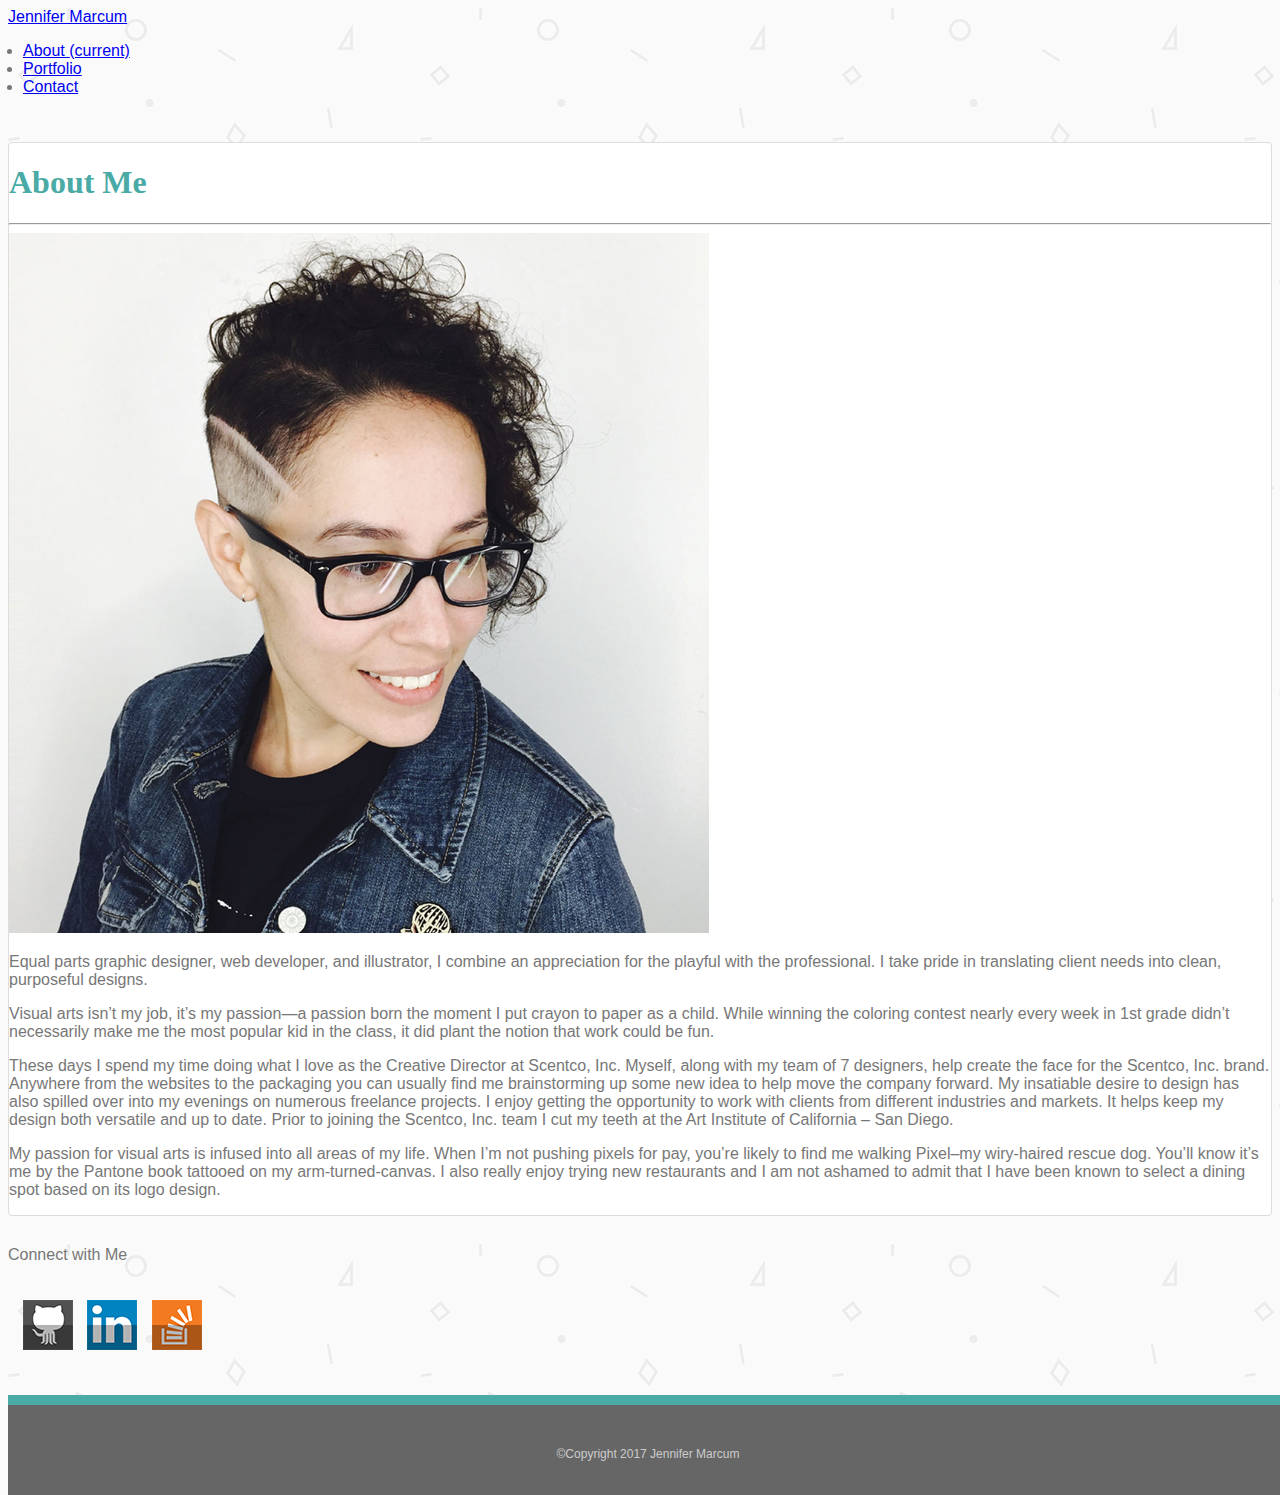
<file: index.html>
<!DOCTYPE html>
<html>
<head>
<title>Jennifer Marcum - About</title>
<link rel="stylesheet" href="https://maxcdn.bootstrapcdn.com/bootstrap/3.3.6/css/bootstrap.min.css" integrity="sha384-1q8mTJOASx8j1Au+a5WDVnPi2lkFfwwEAa8hDDdjZlpLegxhjVME1fgjWPGmkzs7" crossorigin="anonymous">
<link rel="stylesheet" href="assets/css/style.css">
<meta name="viewport" content="width=device-width, initial-scale=1.0">
</head>
<body>
	<header>
		<nav class="navbar fixed-top navbar-default">
			<div class="container">
				<div class="row">
					<a class="navbar-brand" href="index.html">Jennifer Marcum</a>
				 	<div class="collapse navbar-collapse" id="navbarSupportedContent">
		    			<ul class="nav navbar-nav navbar-right">
		      				<li class="nav-item active">
		        			<a class="nav-link" href="index.html">About <span class="sr-only">(current)</span></a>
		      				</li>
					        <li class="nav-item">
					        <a class="nav-link" href="portfolio.html">Portfolio</a>
					        </li>
					        <li class="nav-item">
					        <a class="nav-link" href="contact.html">Contact</a>
					        </li>
		    			</ul>
	  				</div>
				</div>
			</div>
		</nav>
	</header>
	<section id="content">
		<div class="container">
			<div class="row">
				<div class="col-sm-12 col-md-8 col-lg-8" id="main-content">
					<h1 class="main-heading">About Me</h1>
					<hr>
					<div class="row">
						<div class="col-4 col-sm-4">
							<img class="img-responsive" src="assets/images/about-img-11.jpg" alt="bio image">
						</div>
						<div class="col-8 col-sm-8">
							<p>
							Equal parts graphic designer, web developer, and illustrator, I combine an appreciation for the playful with the professional. I take pride in translating client needs into clean, purposeful designs.</p>
							<p>
							Visual arts isn’t my job, it’s my passion—a passion born the moment I put crayon to paper as a child. While winning the coloring contest nearly every week in 1st grade didn’t necessarily make me the most popular kid in the class, it did plant the notion that work could be fun.</p>
							<p>
							These days I spend my time doing what I love as the Creative Director at Scentco, Inc.  Myself, along with my team of 7 designers, help create the face for the Scentco, Inc. brand. Anywhere from the websites to the packaging you can usually find me brainstorming up some new idea to help move the company forward. My insatiable desire to design has also spilled over into my evenings on numerous freelance projects. I enjoy getting the opportunity to work with clients from different industries and markets. It helps keep my design both versatile and up to date. Prior to joining the Scentco, Inc. team I cut my teeth at the Art Institute of California – San Diego.</p>
							<p>
							My passion for visual arts is infused into all areas of my life. When I’m not pushing pixels for pay, you’re likely to find me walking Pixel–my wiry-haired rescue dog. You’ll know it’s me by the Pantone book tattooed on my arm-turned-canvas. I also really enjoy trying new restaurants and I am not ashamed to admit that I have been known to select a dining spot based on its logo design.
							</p>
						</div>
					</div>
				</div>
				<div class="col-sm-12 col-md-4 col-lg-4">
					<div class="panel panel-default">
						<div class="panel-heading">Connect with Me</div>
						<ul>
							<li class="social-media github"><a href="https://github.com/Jmarcum23" target="_blank"></a></li>
							<li class="social-media linkedin"><a href="https://www.linkedin.com/in/jenmarcum" target="_blank"></a></li>
							<li class="social-media stack-overflow"><a href="https://stackoverflow.com/users/8455927/jmarcum" target="_blank"></a></li>
						</ul>
					</div>
				</div>
			</div>
		</div>
	</section>
	<footer>
		<div class="container">
			<p>©Copyright 2017 Jennifer Marcum</p>
		</div>
	</footer>
</body>
</html>
</file>
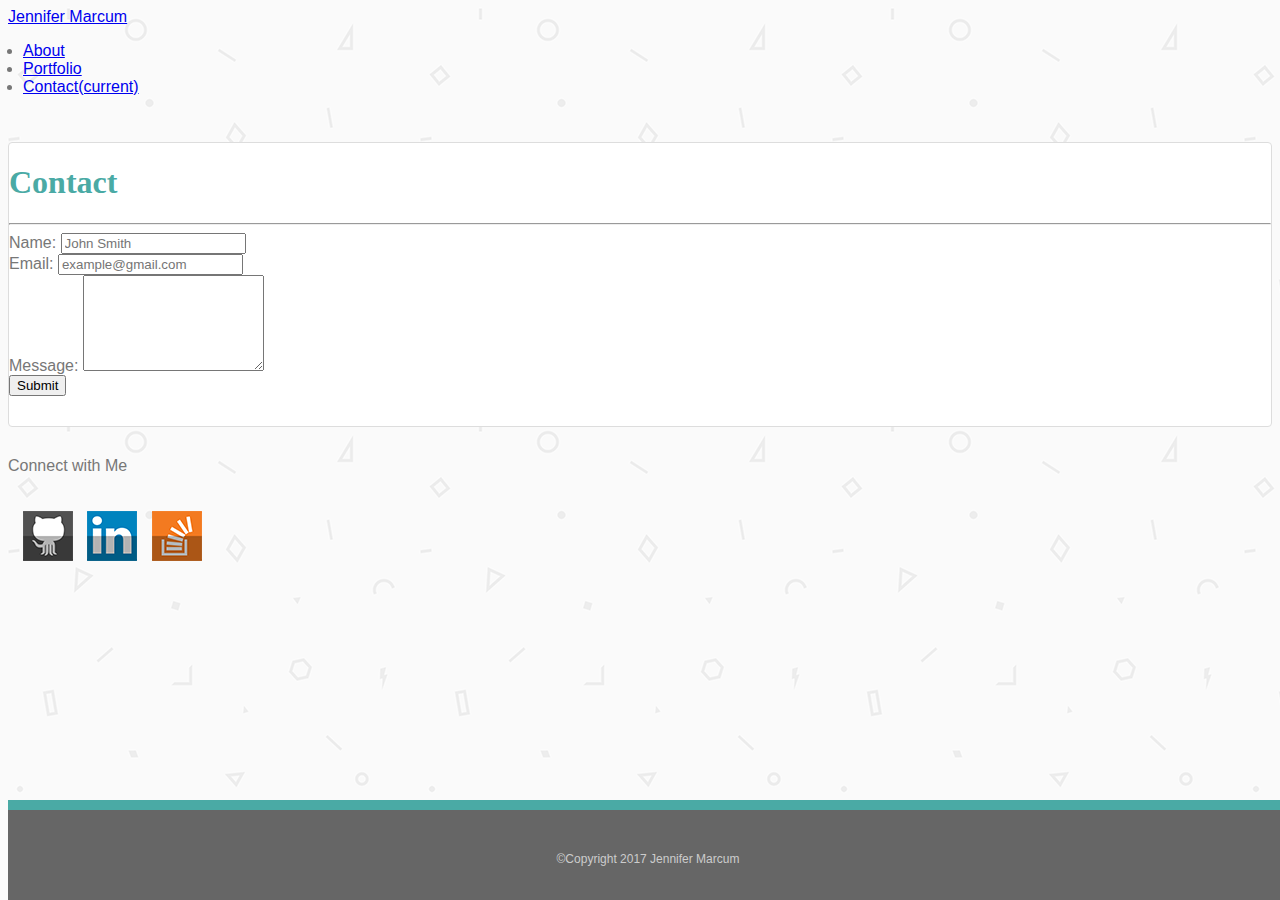
<file: contact.html>
<!DOCTYPE html>
<html>
<head>
<title>Jennifer Marcum - Contact</title>
<link rel="stylesheet" href="https://maxcdn.bootstrapcdn.com/bootstrap/3.3.6/css/bootstrap.min.css" integrity="sha384-1q8mTJOASx8j1Au+a5WDVnPi2lkFfwwEAa8hDDdjZlpLegxhjVME1fgjWPGmkzs7" crossorigin="anonymous">
<link rel="stylesheet" href="assets/css/style.css">
<meta name="viewport" content="width=device-width, initial-scale=1.0">
</head>
<body>
	<header>
		<nav class="navbar fixed-top navbar-default">
			<div class="container">
				<div class="row">
					<a class="navbar-brand" href="index.html">Jennifer Marcum</a>
				 	<div class="collapse navbar-collapse" id="navbarSupportedContent">
		    			<ul class="nav navbar-nav navbar-right">
		      				<li class="nav-item">
		        			<a class="nav-link" href="index.html">About</a>
		      				</li>
					        <li class="nav-item ">
					        <a class="nav-link" href="portfolio.html">Portfolio</a>
					        </li>
					        <li class="nav-item active">
					        <a class="nav-link" href="contact.html">Contact<span class="sr-only">(current)</span></a>
					        </li>
		    			</ul>
	  				</div>
				</div>
			</div>
		</nav>
	</header>
	<section id="content">
		<div class="container">
			<div class="row">
				<div class="col-sm-12 col-md-8 col-lg-8" id="main-content">
					<h1 class="main-heading">Contact</h1>
					<hr>
					<form>
					  <div class="form-group">
					    <label for="exampleInputEmail1">Name:</label>
					    <input type="name" class="form-control" id="exampleInputEmail1" aria-describedby="emailHelp" placeholder="John Smith">
					  </div>
					  <div class="form-group">
					    <label for="exampleInputPassword1">Email:</label>
					    <input type="email" class="form-control" id="exampleInputPassword1" placeholder="example@gmail.com">
					  </div>
					  <div class="form-group">
    					<label for="exampleFormControlTextarea1">Message:</label>
    					<textarea class="form-control" id="exampleFormControlTextarea1" rows="6"></textarea>
  					  </div>
					  <button type="submit" class="btn btn-info">Submit</button>
					</form>
				</div>
				<div class="col-sm-12 col-md-4 col-lg-4">
					<div class="panel panel-default">
						<div class="panel-heading">Connect with Me</div>
						<ul>
							<li class="social-media github"><a href="https://github.com/Jmarcum23" target="_blank"></a></li>
							<li class="social-media linkedin"><a href="https://www.linkedin.com/in/jenmarcum" target="_blank"></a></li>
							<li class="social-media stack-overflow"><a href="https://stackoverflow.com/users/8455927/jmarcum" target="_blank"></a></li>
						</ul>
					</div>
				</div>
			</div>
		</div>
	</section>
	<footer>
		<div class="container">
			<p>©Copyright 2017 Jennifer Marcum</p>
		</div>
	</footer>
</body>
</html>
</file>
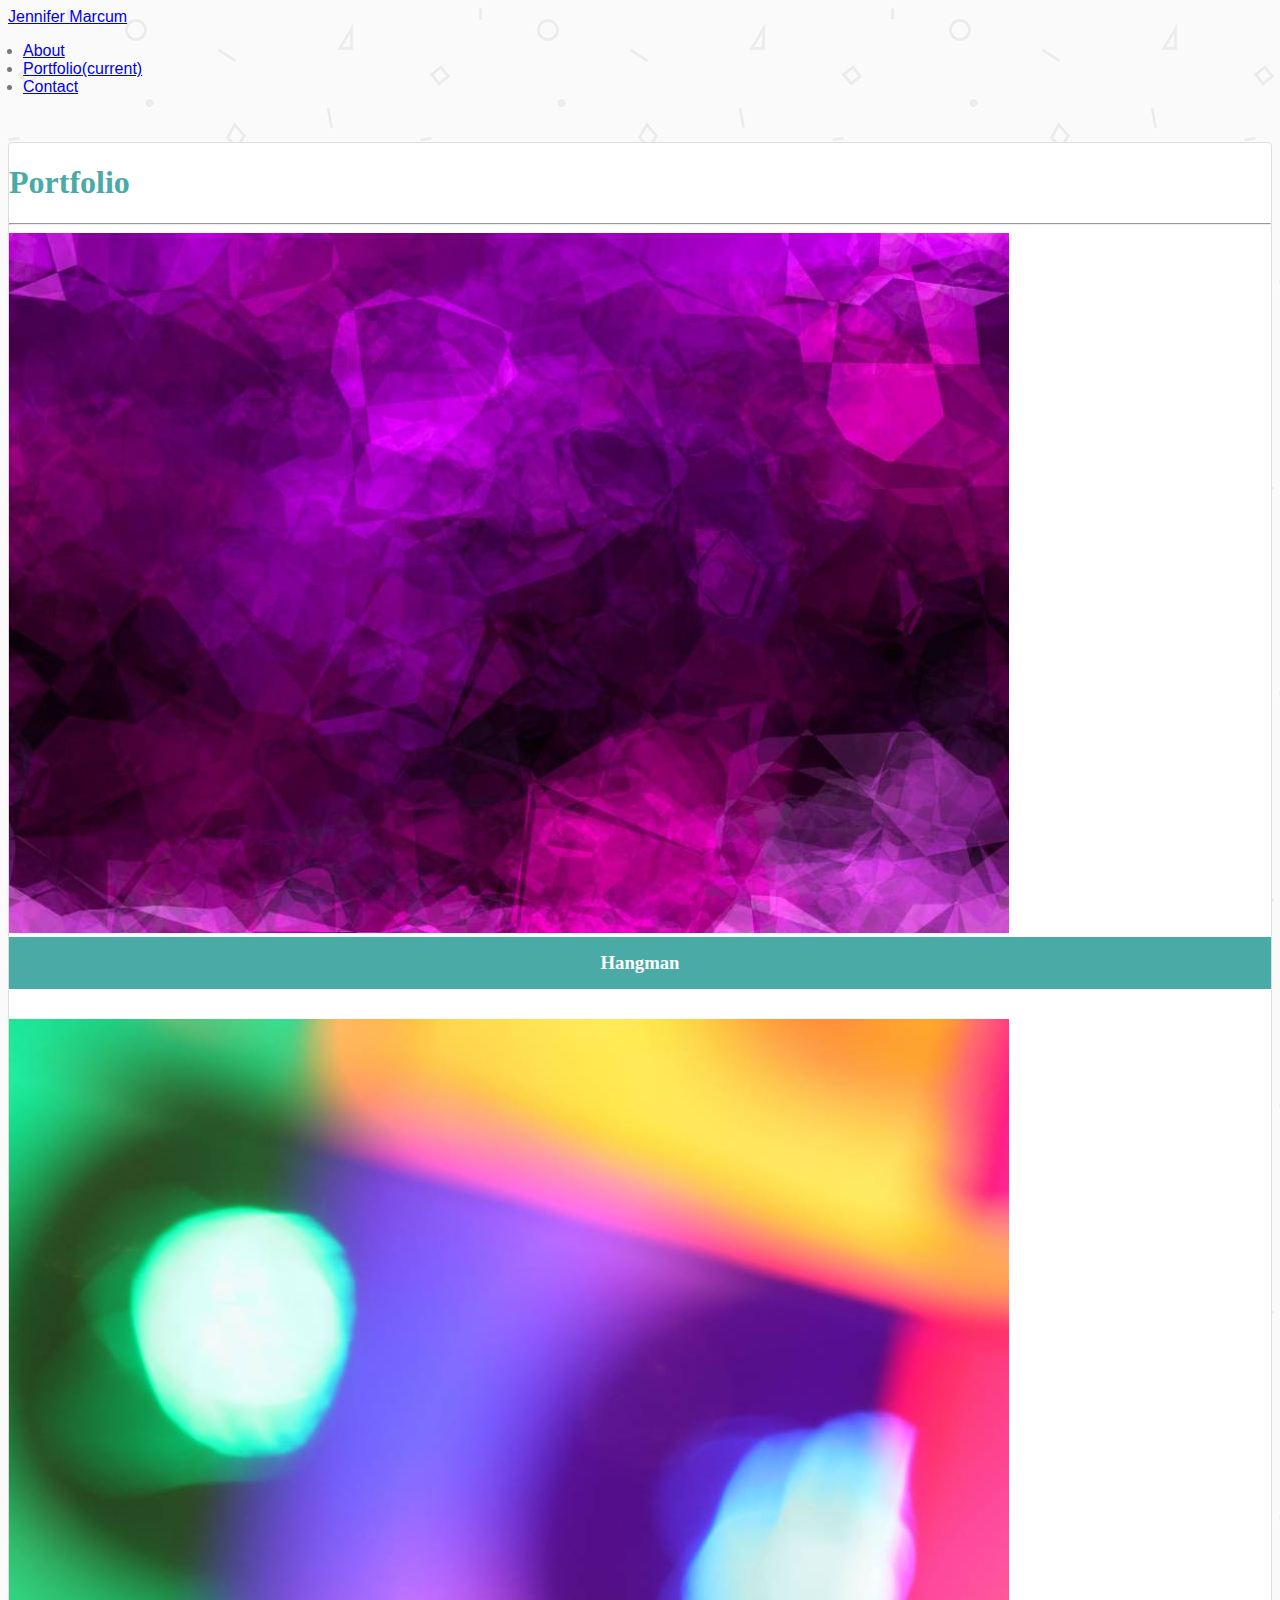
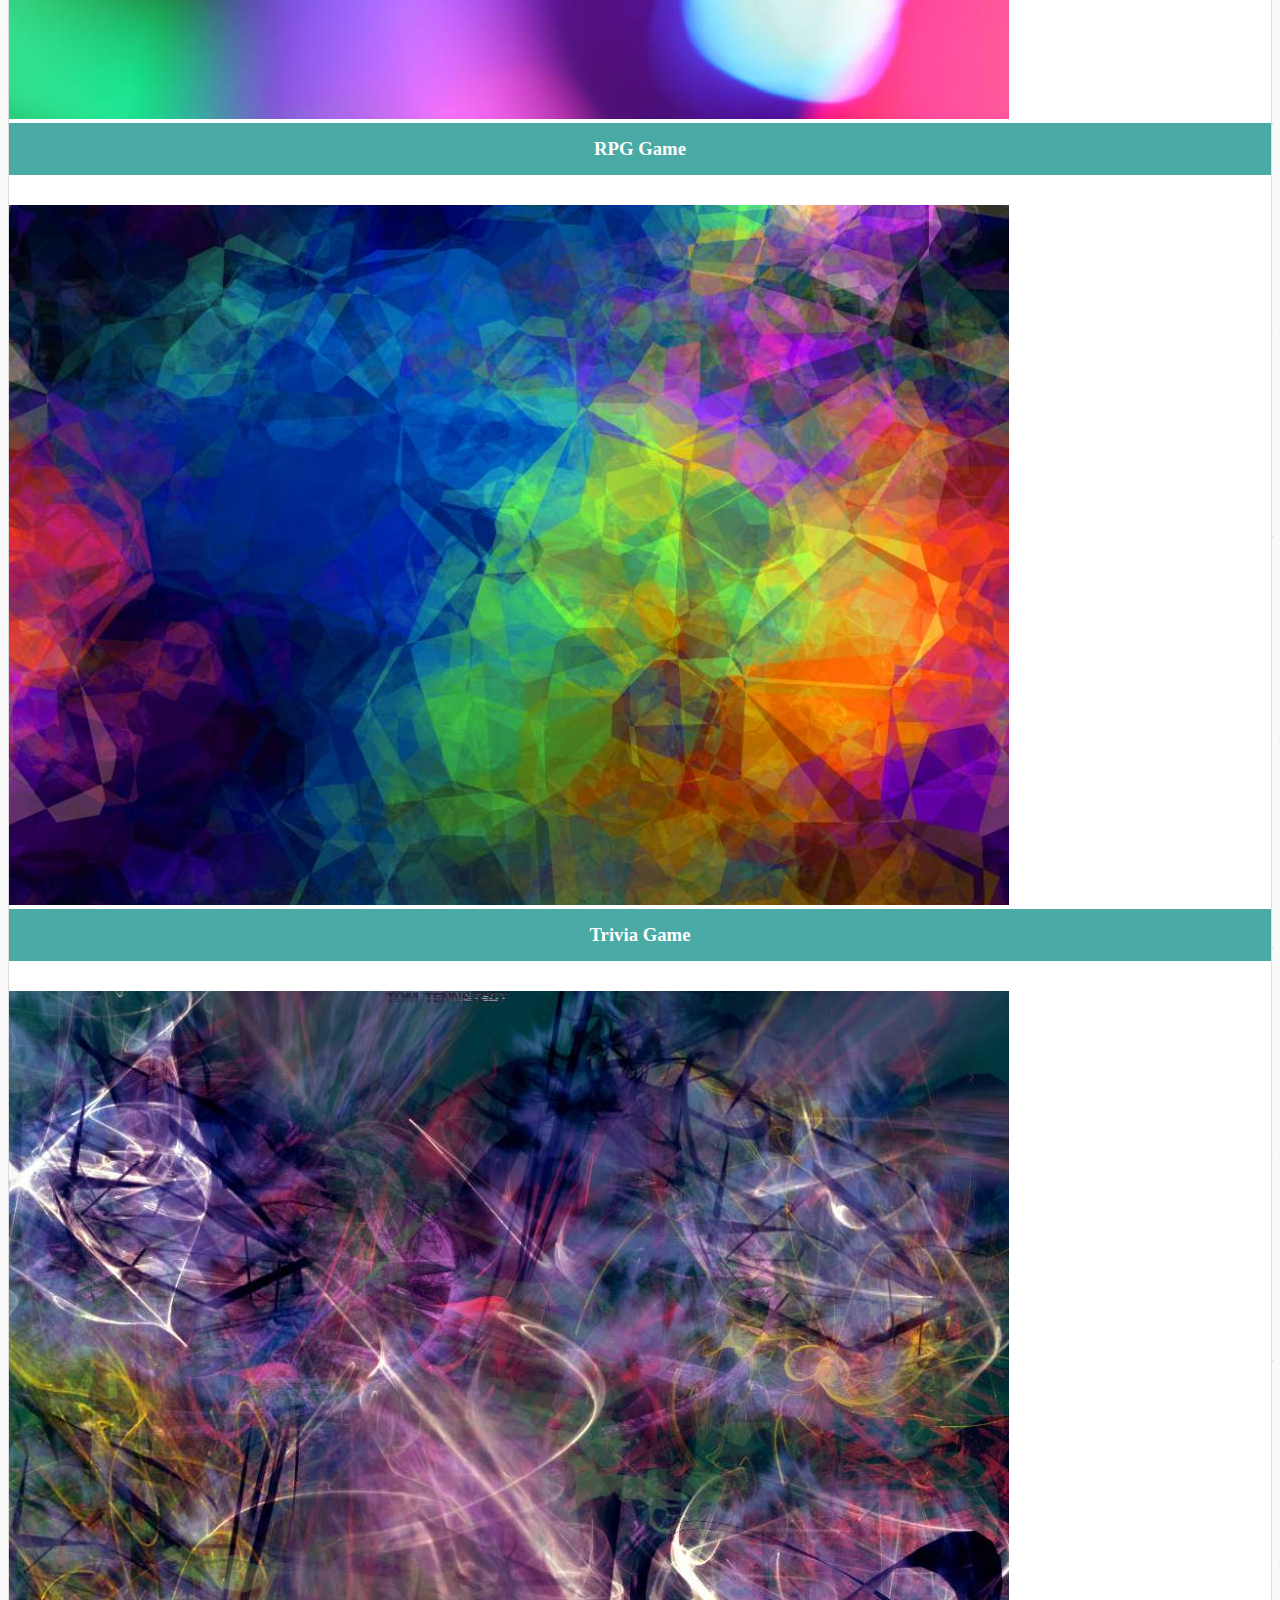
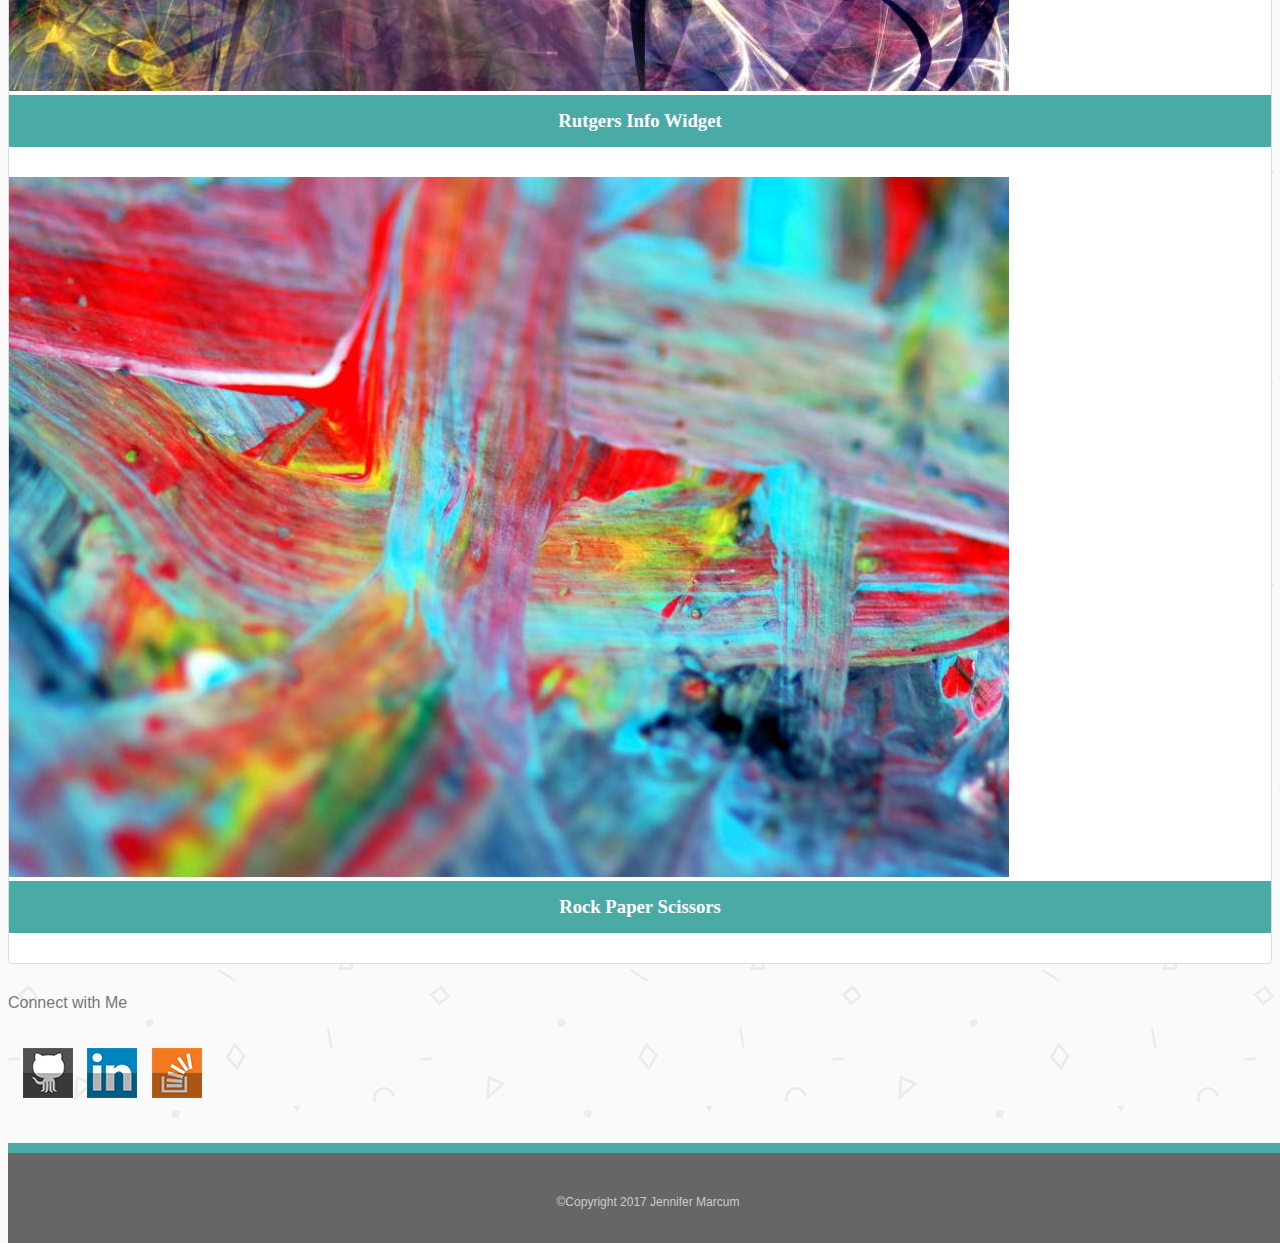
<file: portfolio.html>
<!DOCTYPE html>
<html>
<head>
<title>Jennifer Marcum - Portfolio</title>
<link rel="stylesheet" href="https://maxcdn.bootstrapcdn.com/bootstrap/3.3.6/css/bootstrap.min.css" integrity="sha384-1q8mTJOASx8j1Au+a5WDVnPi2lkFfwwEAa8hDDdjZlpLegxhjVME1fgjWPGmkzs7" crossorigin="anonymous">
<link rel="stylesheet" href="assets/css/style.css">
<meta name="viewport" content="width=device-width, initial-scale=1.0">
</head>
<body>
	<header>
		<nav class="navbar fixed-top navbar-default">
			<div class="container">
				<div class="row">
					<a class="navbar-brand" href="index.html">Jennifer Marcum</a>
				 	<div class="collapse navbar-collapse" id="navbarSupportedContent">
		    			<ul class="nav navbar-nav navbar-right">
		      				<li class="nav-item">
		        			<a class="nav-link" href="index.html">About</a>
		      				</li>
					        <li class="nav-item active">
					        <a class="nav-link" href="portfolio.html">Portfolio<span class="sr-only">(current)</span></a>
					        </li>
					        <li class="nav-item">
					        <a class="nav-link" href="contact.html">Contact</a>
					        </li>
		    			</ul>
	  				</div>
				</div>
			</div>
		</nav>
	</header>
	<section id="content">
		<div class="container">
			<div class="row">
				<div class="col-sm-12 col-md-8 col-lg-8" id="main-content">
					<h1 class="main-heading">Portfolio</h1>
					<hr>
					<div class="row">
						<div class="col-sm-12 col-md-6 col-lg-6">
							<img class="img-responsive" src="assets/images/portfolio-1.jpg">
							<h3 class="img-titles">Hangman</h3>
						</div>
						<div class="col-sm-12 col-md-6 col-lg-6">
							<img class="img-responsive" src="assets/images/portfolio-2.jpg">
							<h3 class="img-titles">RPG Game</h3>
						</div>
						<div class="col-sm-12 col-md-6 col-lg-6">
							<img class="img-responsive" src="assets/images/portfolio-3.jpg">
							<h3 class="img-titles">Trivia Game</h3>
						</div>
						<div class="col-sm-12 col-md-6 col-lg-6">
							<img class="img-responsive" src="assets/images/portfolio-4.jpg">
							<h3 class="img-titles">Rutgers Info Widget</h3>
						</div>
						<div class="col-sm-12 col-md-6 col-lg-6">
							<img class="img-responsive" src="assets/images/portfolio-5.jpg">
							<h3 class="img-titles">Rock Paper Scissors</h3>
						</div>
					</div>
				</div>
				<div class="col-sm-12 col-md-4 col-lg-4">
					<div class="panel panel-default">
						<div class="panel-heading">Connect with Me</div>
						<ul>
							<li class="social-media github"><a href="https://github.com/Jmarcum23" target="_blank"></a></li>
							<li class="social-media linkedin"><a href="https://www.linkedin.com/in/jenmarcum" target="_blank"></a></li>
							<li class="social-media stack-overflow"><a href="https://stackoverflow.com/users/8455927/jmarcum" target="_blank"></a></li>
						</ul>
					</div>
				</div>
			</div>
		</div>
	</section>
	<footer>
		<div class="container">
			<p>©Copyright 2017 Jennifer Marcum</p>
		</div>
	</footer>
</body>
</html>
</file>
<file: assets/css/style.css>
html {
  position: relative;
  min-height: 100%;
}

body {
	font-family: 'Arial', 'Helvetica Neue', Helvetica, sans-serif;
	color: #777777;
	margin-bottom: 90px;
	background: url(../images/geometry/geometry.png);	
	background-repeat: repeat;
}

h1, h2, h3 {
	font-family: 'Georgia', Times, Times New Roman, serif;
	color: #4aaaa5;
}

.navbar {
	margin-bottom: 0px;
}

section#content {
	padding:30px 0px;
}

#main-content {
	background: #fff;
	border: 1px solid #ddd;
	border-radius: 4px;
	box-sizing: border-box;
	margin-bottom: 30px;
}

form {
	padding-bottom: 30px;
}

ul {
	padding-left: 15px;
}

ul li.social-media {
	display: inline-block;
	padding: 20px 10px 5px 0px;
}

ul li.social-media a {
	display: block;
}

li.github a {
	background: url(../images/github.png);
	background-repeat: no-repeat;
	width: 50px;
	height: 50px;
}
 
li.linkedin a {
	background: url(../images/linkedin.png);
	background-repeat: no-repeat;
	width: 50px;
	height: 50px;
}

li.stack-overflow a {
	background: url(../images/stack-overflow.png);
	background-repeat: no-repeat;
	width: 50px;
	height: 50px;
}

h3.img-titles {
	background: #4aaaa5;
	color: #fff;
	text-align: center;
	padding: 15px 0;
	margin-top: 0px;
	margin-bottom: 30px;
}

footer {
	background: #666666;
	border-top: 10px solid #4aaaa5;
 	width: 100%;
 	height: 90px;
	position: absolute;
 	bottom: 0;
}

footer p {
	text-align: center;
	color: #cccccc;
	padding-top: 30px;
	font-size: .75em;
}

@media 
(-webkit-min-device-pixel-ratio: 2), 
(min-resolution: 192dpi) { 
    /* Retina-specific stuff here */

li.github a {
	background: url(../images/github@2x.png);
	background-size: 50px 50px;
}
 
li.linkedin a {
	background: url(../images/linkedin@2x.png);
	background-size: 50px 50px;
}

li.stack-overflow a {
	background: url(../images/stack-overflow@2x.png);
	background-size: 50px 50px;
}
}
</file>
